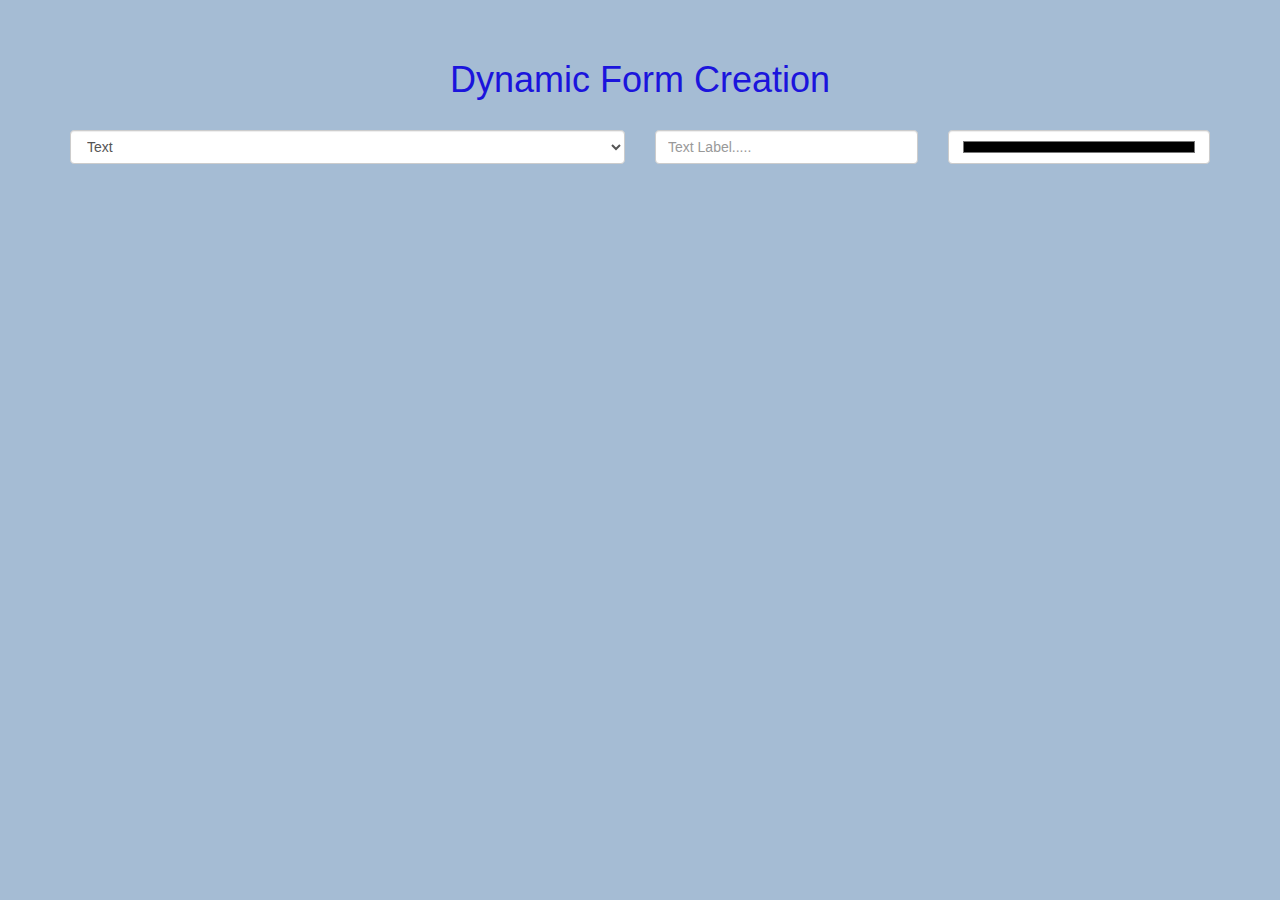
<file: dynamic_form/index.html>
<html lang="en">
<head>
    <meta charset="UTF-8">
    <meta http-equiv="X-UA-Compatible" content="IE=edge">
    <meta name="viewport" content="width=device-width, initial-scale=1.0">
    <link rel="stylesheet" href="https://maxcdn.bootstrapcdn.com/bootstrap/3.4.1/css/bootstrap.min.css">
    <link rel="stylesheet" href="css/style.css">
    <title>Dynamic Form</title>
</head>
<body>
    <br>
    <br>
    <div class="container">
        <h1 class="text-center">Dynamic Form Creation</h1>
    <br>
    <div class="row">
        <div class="col-md-6">
            <select class="form-control" name="inputType" id="inputType">
                <option value="text">Text</option>
                <option value="password">Password</option>
                <!-- <option value="radio" onclick="createRad(produ)">Radio</option> -->
                <option value="checkbox" id="prod" onclick="createChk(prod)">CheckBox</option>
                <option value="number">Number</option>
                <!-- <option value="textarea">TextArea</option> -->
                <option value="submit">Submit</option>
            </select>
        </div>
        <div class="col-md-3">
            <input type="text" class="form-control" name="labelValue" id="labelValue" placeholder="Text Label.....">
        </div>
        <div class="col-md-3">
            <input type="color" class="form-control" name="colorValue" id="colorValue">
        </div>
        <!-- <div class="col-md-3">
            Enter a Value <input type="text" id="prod" autofocus=true />
            <p><input type="button" id="bt" value="Create Checkbox" onclick="createChk(prod)" />
            </p>
            <p id="container"></p>
            
        </div> -->
        

    </div>
    <div class="mt-3 border rounded shadow" id="form">

    </div>

    </div>
    
    
</body>
<script src="js/script.js"></script>
<script>
    var i = 1;      // Just a counter.

// function createChk(obj) {
//     console.log("helloooooo")
//     if (obj.value !== '') {
      
//       // Create checkbox (its a input box of type checkbox).
//       var chk = document.createElement('input');  
      
//       // Specify the type of element.
//       chk.setAttribute('type', 'checkbox');
//       chk.setAttribute('id', 'prodName' + i);  // Set an ID.
//       chk.setAttribute('value', obj.value);
//       chk.setAttribute('name', 'products');

//       // Create label for checkbox.
//       var lbl = document.createElement('label');  
//       lbl.setAttribute('for', 'prodName' + i);

//       // Create text node and append it to the label.
//       lbl.appendChild(document.createTextNode(obj.value));

//       // Append the newly created checkbox and label to the <p>.
//       container.appendChild(chk);
//       container.appendChild(lbl);

//       obj.value = '';
//       document.getElementById(obj.id).focus();

//       i = i + 1;
//     }
// }

var j = 1;  
function createRad(object){
    console.log("hellloooo radio button............")

}
    

    

</script>
</html>
</file>
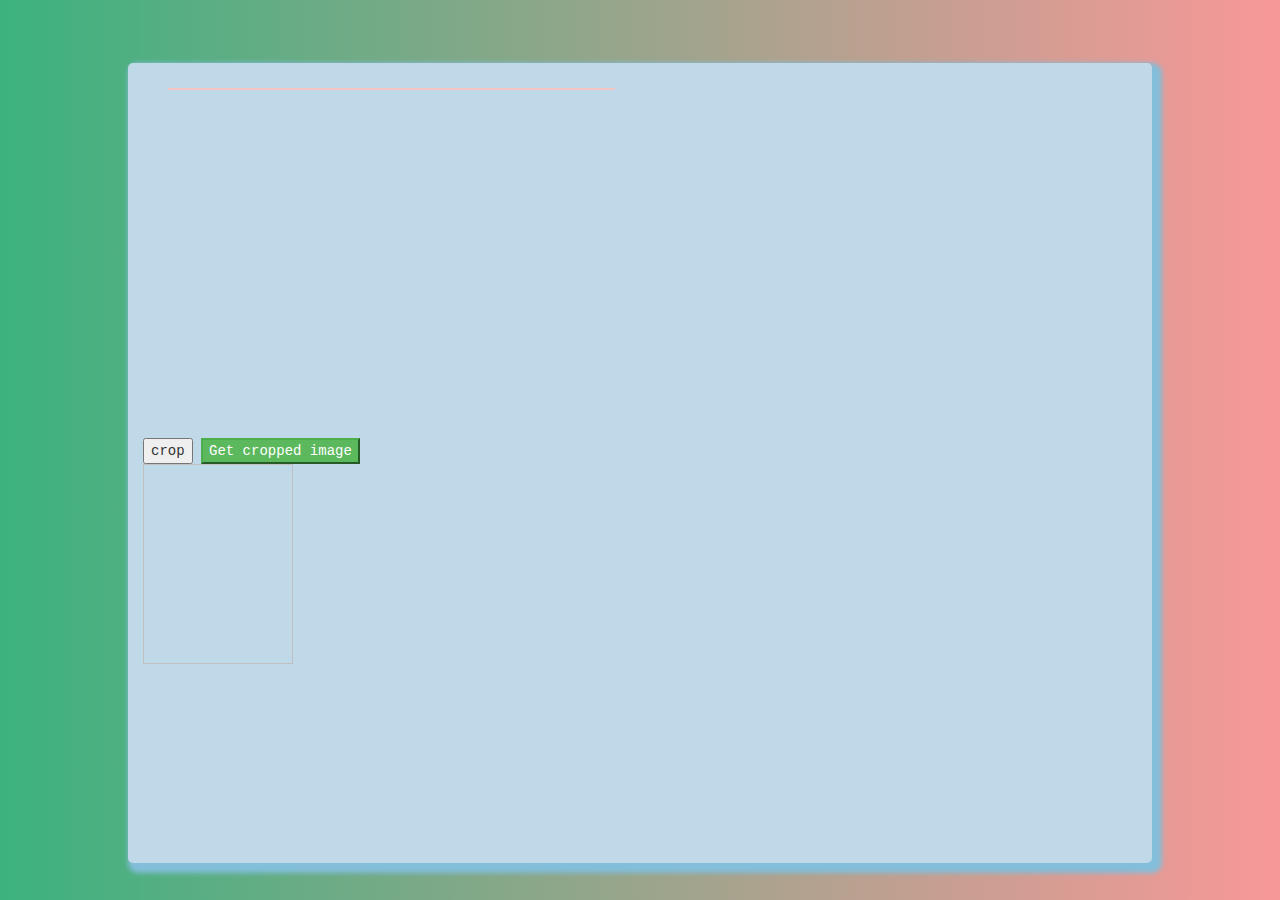
<file: img/index.html>
<html>
    <head>
        <script src="https://jsuites.net/v4/jsuites.js"></script>
        <script src="https://jsuites.net/v4/jsuites.layout.js"></script>
        <link rel="stylesheet" href="https://jsuites.net/v4/jsuites.css" type="text/css" />
        <link rel="stylesheet" href="https://jsuites.net/v4/jsuites.layout.css" type="text/css" />
        <link rel="stylesheet" href="https://maxcdn.bootstrapcdn.com/bootstrap/3.4.1/css/bootstrap.min.css">
        <link rel="stylesheet" href="css/style.css">
        <script src="js/script.js"></script>
    </head>
    <body>
        <div class='container'>
            <div class='image-container'>
                <div id='image-cropper' style='border:1px solid #f2c4c4'>
                    <!-- <span>Click Here</span> -->
                </div>
            </div>
            <input type="button" value="crop" id = "crop_img">
            <input type='button' value='Get cropped image' id='img' class="btn-success">
            <div class='image-crop'>
                <div id='image-cropper-result'>
                    <img style='width:150px;height:200px;'>
                </div>
            </div>
        </div>        
    </body>
 
<script>
var image_workspaceSpan = document.querySelector('.image-container span')

// jSuites.sorting(document.getElementById('image-cropper'), {
//     ondragstart: function() {
//         console.log(arguments);
//     }
// });

document.getElementById('crop_img').onclick = function (){
    jSuites.crop(document.getElementById('image-cropper'), {
    area: [ 280, 280 ],
    crop: [ 100, 100 ],
    
})    
}



 
document.getElementById('img').onclick = function() {
    // image_workspaceSpan.style.display = "none"
    var img_crop = document.getElementById('image-cropper-result').children[0].src;
    console.log(img_crop)
    var crop_result = document.getElementById('image-cropper').crop.getCroppedImage().src;  
    console.log(crop_result)
    // img_crop = crop_result;
    document.getElementById('image-cropper-result').children[0].src = document.getElementById('image-cropper').crop.getCroppedImage().src;  
    
}
</script>
</html>
</file>
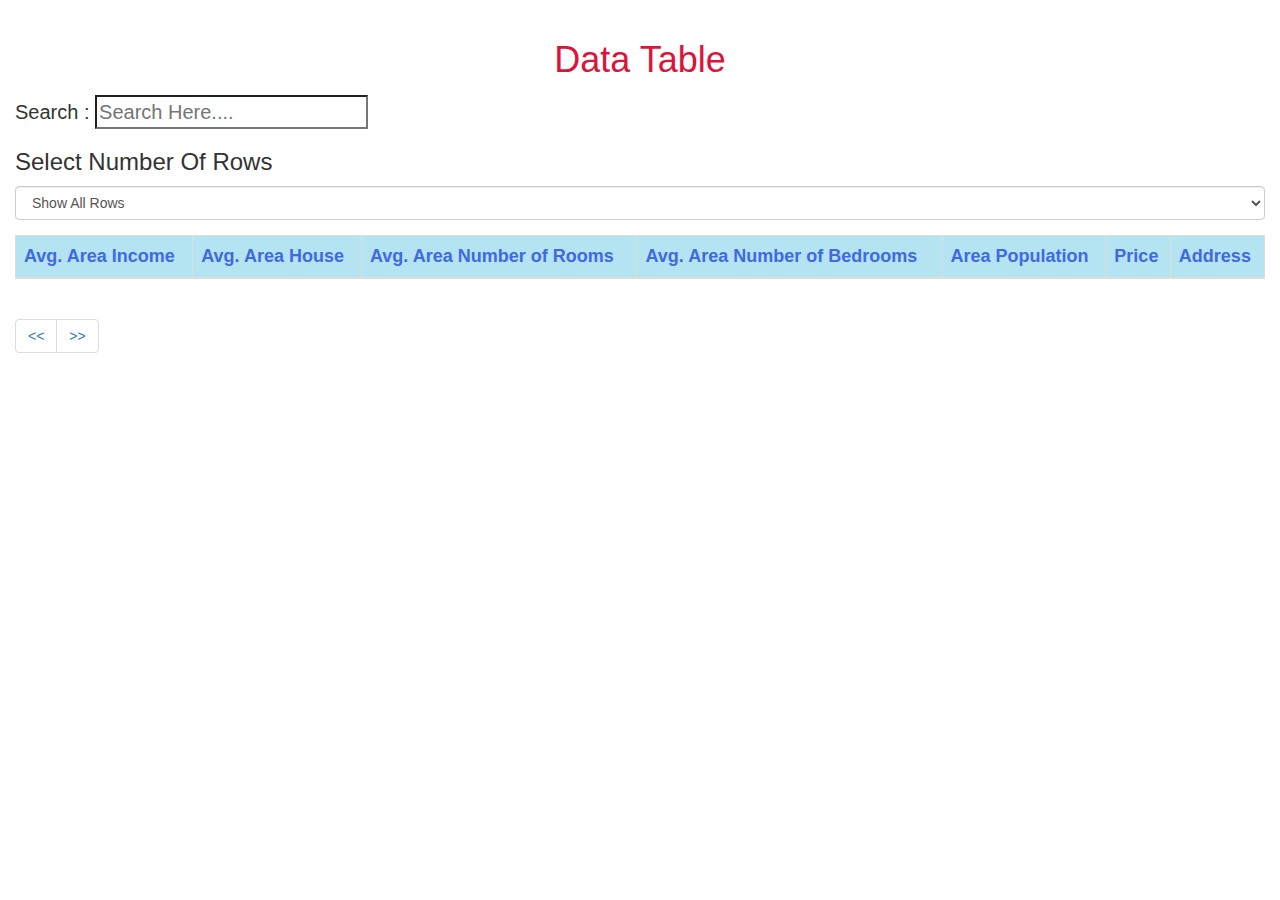
<file: task/index.html>
<!DOCTYPE html>
<html lang="en">
<head>
    <meta charset="UTF-8">
    <meta http-equiv="X-UA-Compatible" content="IE=edge">
    <meta name="viewport" content="width=device-width, initial-scale=1.0">
    <link rel="stylesheet" href="css/style.css">
    
    <link rel="stylesheet" href="https://maxcdn.bootstrapcdn.com/bootstrap/3.4.1/css/bootstrap.min.css">
    <!-- <script src="js/moment.js"></script>
    <script src="https://momentjs.com/downloads/moment.js"></script> -->
    <script type="text/JavaScript" src=" https://momentjs.com/downloads/moment.js"></script>
    <!-- <script src="https://cdnjs.cloudflare.com/ajax/libs/moment.js/2.18.1/moment.min.js"></script> -->
    <!-- <script src="https://maxcdn.bootstrapcdn.com/bootstrap/3.4.1/js/bootstrap.min.js"></scrip> -->
    <script src="//ajax.googleapis.com/ajax/libs/jquery/1.9.1/jquery.min.js"></script>
    <!-- <script src="//code.jquery.com/jquery.min.js"></script> -->
    <title>DataTable</title>
</head>
<body>
    

        <div class="container-fluid">
            <center>
                <label id="label">
                    <h1>
                        Data Table
                    </h1>
                </label>
            </center>
            <div id="sea">
                Search : <input type="search" name="search" id="search" placeholder="Search Here....">
            </div>
            <div>
                <h3>Select Number Of Rows</h3>
                        <div class="form-group"> 	
                             <select class  ="form-control" name="row" id="maxRows">
                                <option value="100">Show All Rows</option>
                                 <option value="3">3</option>
                                 <option value="15">15</option>
                                 <option value="30">30</option>
                                </select>
                             
                        </div>
            </div>
            <!-- <div class="select">    
                Select Number of Rows: <select name="rows" id="rows">
                    <option value="5000">Show All</option>
                    <option value="15">15</option>
                    <option value="30">30</option>
                </select>
            </div> -->
            
            <table class="table sticky table-bordered" id="tablesearch">
            <thead>
                <tr>
                    <th data-column="Avg. Area Income" data-order="desc">
                        <div class="con">
                            <div>Avg. Area Income</div>
                            <!-- <div id="income" class="area">&#9650</div> -->
                        </div></th>
                        <!-- Avg. Area Income &#9650</th> -->
                    <th data-column="Avg. Area House Age" data-order="desc">
                        <div class="con">
                            <div>Avg. Area House</div>
                            <!-- <div id="age" class="area">&#9650</div> -->
                        </div></th>
                        <!-- Avg. Area House Age&#9650 -->
                    <th data-column="Avg. Area Number of Rooms" data-order="desc">
                        <div class="con">
                            <div>Avg. Area Number of Rooms</div>
                            <!-- <div id="room" class="area">&#9650</div> -->
                        </div></th>
                        <!-- Avg. Area Number of Rooms&#9650</th> -->
                    <th data-column="Avg. Area Number of Bedrooms" data-order="desc">
                        <div class="con">
                            <div>Avg. Area Number of Bedrooms</div>
                            <!-- <div id="bedroom" class="area">&#9650</div> -->
                        </div></th>
                        <!-- Avg. Area Number of Bedrooms &#9650</th> -->
                    <th data-column="Area Population" data-order="desc">
                        <div class="con">
                            <div>Area Population</div>
                            <!-- <div id="population" class="area">&#9650</div> -->
                        </div></th>
                        <!-- Area Population &#9650</th> -->
                    <th data-column="Price" data-order="desc">
                        <div class="con">
                            <div>Price</div>
                            <!-- <div id="price" class="area">&#9650</div> -->
                        </div></th>
                        <!-- Price &#9650</th> -->
                    <th data-column="Address" data-order="desc">
                        <div class="con">
                            <div>Address</div>
                            <!-- <div id="address" class="area">&#9650</div> -->
                        </div></th>
                        <!-- Address &#9650</th> -->
                    <!-- <th data-column="Address" data-order="desc">
                        <div>helo <br> ppl</div>
                        <div>ppl</div>
                        </th> -->
                </tr>
            </thead>
            <tbody id="tb">
                <!-- <tr>
                    <td>79545.45857431678</td>
                    <td>5.682861321615587</td>
                    <td>7.009188142792237</td>
                    <td>4.09</td>
                    <td>23086.800502686456</td>
                    <td>1059033.5578701235</td>
                    <td>208 Michael Ferry Apt. 674\nLaurabury, NE 37010-5101</td>
                </tr> -->
                
            </tbody>
        </table>
        
        <div class="pagination-container">
            <nav>
              <ul class="pagination">
                <li data-page="prev">
                <span> << <span class="sr-only">(current)</span></span>
                </li>
          
                <li data-page="next" id="prev">
                <span> >> <span class="sr-only">(current)</span></span>
                </li>
              </ul>
            </nav>
          </div>
        
        </div>

   
   <script src="js/script.js"></script>    
</body>

</html>
</file>
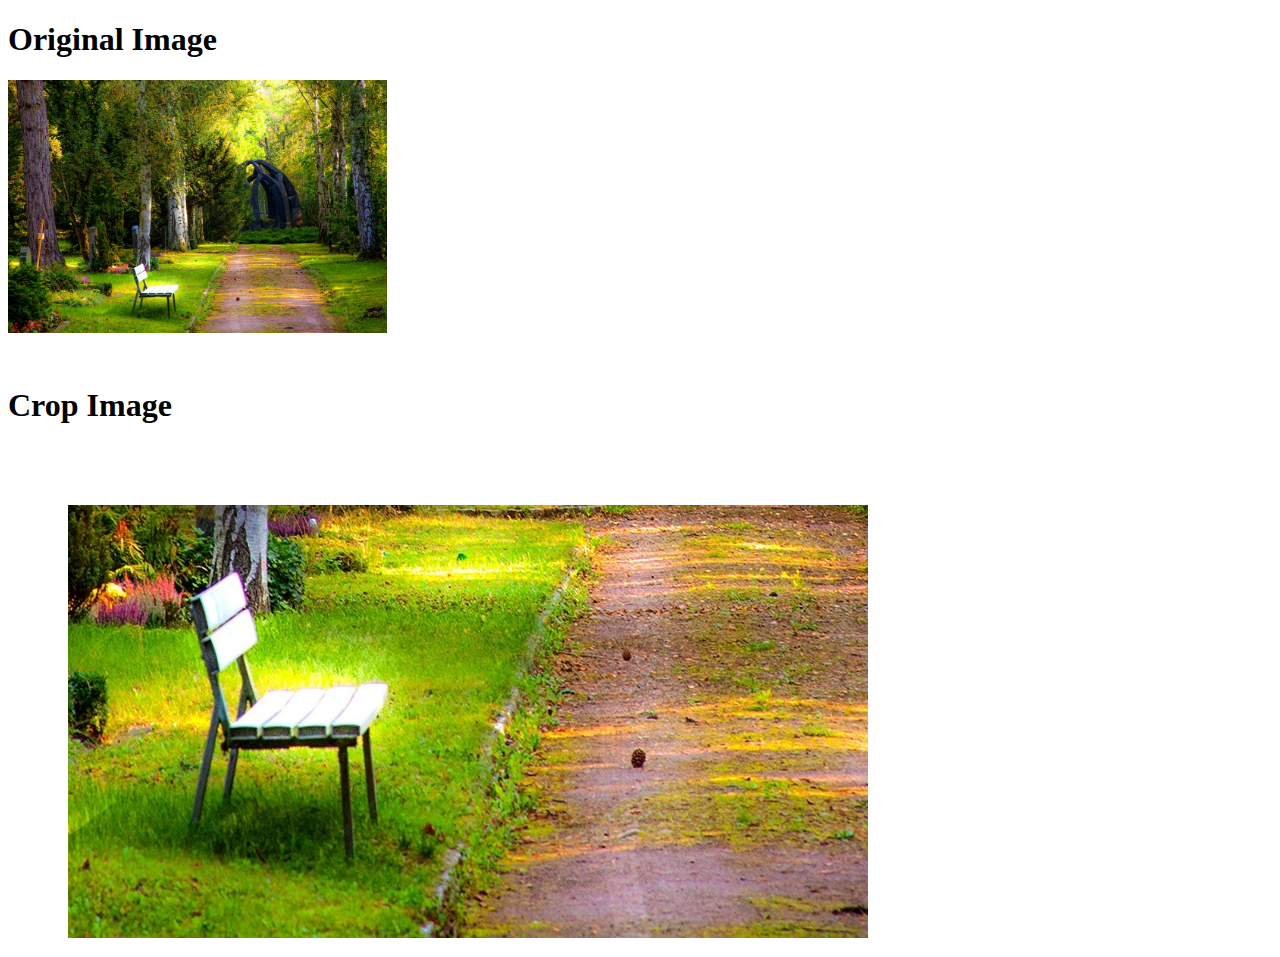
<file: crop_img/index1.html>
<!DOCTYPE html>
<html lang="en">
<head>
    <meta charset="UTF-8">
    <meta http-equiv="X-UA-Compatible" content="IE=edge">
    <meta name="viewport" content="width=device-width, initial-scale=1.0">
    <!-- <link rel="stylesheet" href="https://maxcdn.bootstrapcdn.com/bootstrap/3.4.1/css/bootstrap.min.css">
    <link rel="stylesheet" href="css/style.css">
    <link rel="stylesheet" href="https://cdnjs.cloudflare.com/ajax/libs/cropper/4.1.0/cropper.min.css">
    <script src="https://cdnjs.cloudflare.com/ajax/libs/cropperjs/2.0.0-beta.1/cropper.min.js"></script> -->
    <title>Crop Image</title>
</head>
<body>
    <div class="container">
        <h1 class="text-center">
            Original Image
        </h1>
    <img src="image/pexels-pixabay-257360.jpg" alt="" srcset="" style="width: 30%;">
</div>
<div class="container">
    <h1 class="text-center" style="margin-top:50px;">
        Crop Image
    </h1>
    
    <canvas id="canvas" width="1000px" height="500px"></canvas>
</div>
    

    <script src="js/script.js"></script>
</body>
</html>
</file>
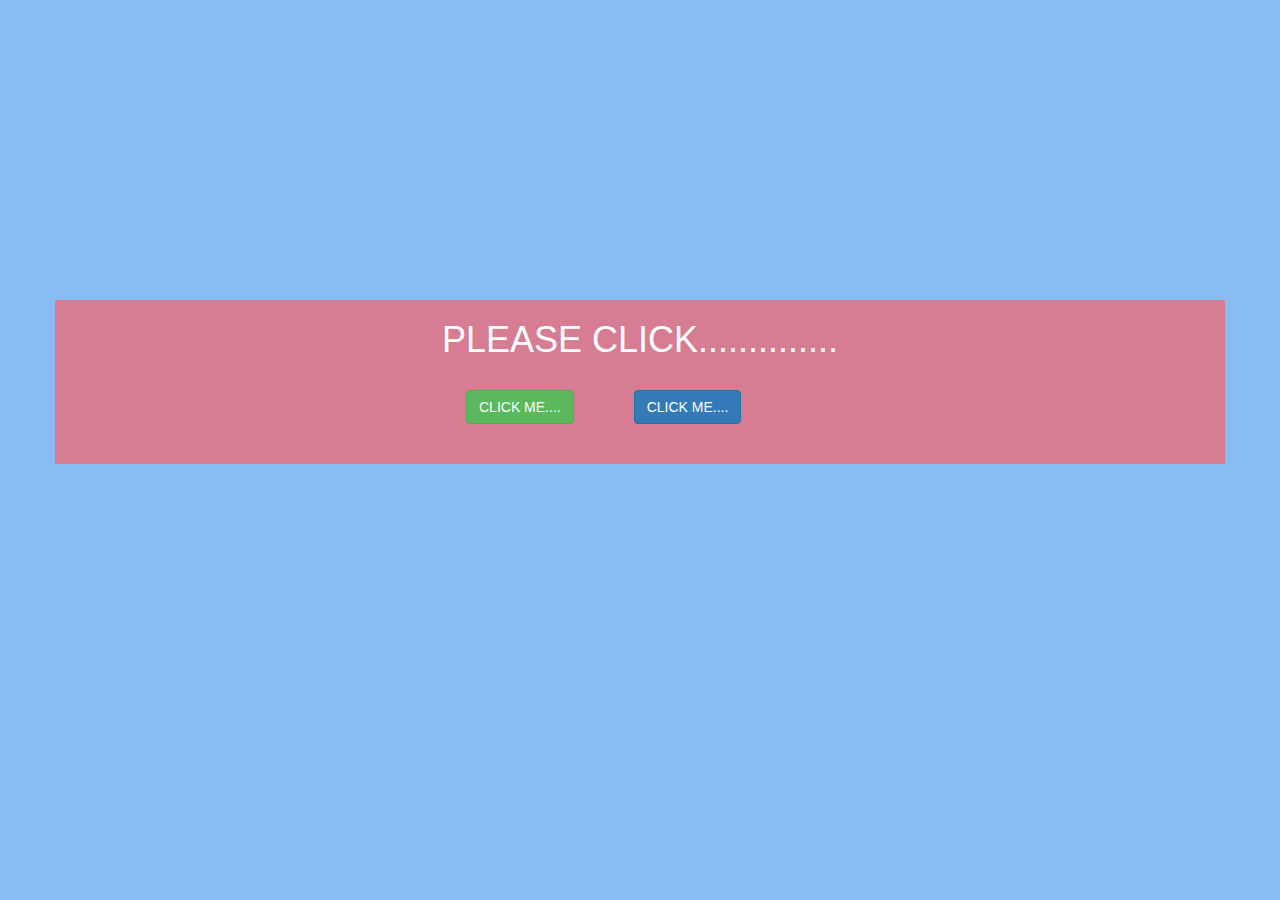
<file: form/home.html>
<!DOCTYPE html>
<html lang="en">
<head>
    <meta charset="UTF-8">
    <meta http-equiv="X-UA-Compatible" content="IE=edge">
    <meta name="viewport" content="width=device-width, initial-scale=1.0">
    <link rel="stylesheet" href="css/home.css">
    
    <link rel="stylesheet" href="https://maxcdn.bootstrapcdn.com/bootstrap/3.4.1/css/bootstrap.min.css">
    <script src="js/script.js"></script>
    <title>Home Form</title>
</head>
<body class="bg-color">
    <div class="container">
        <h1 style="color: white;">PLEASE CLICK..............</h1>
        <div class="grid-container">
        
        <div class="grid-child">
            <button type="submit" class="btn btn-success" onclick="return greenValidation()">CLICK ME....</button>
        </div>
    
        <div class="grid-child">
            <button type="submit" class="btn btn-primary" onclick="return blueValidation()">CLICK ME....</button>
        </div>
      
        </div>
    </div>
    
</body> 

 

</html>
</file>
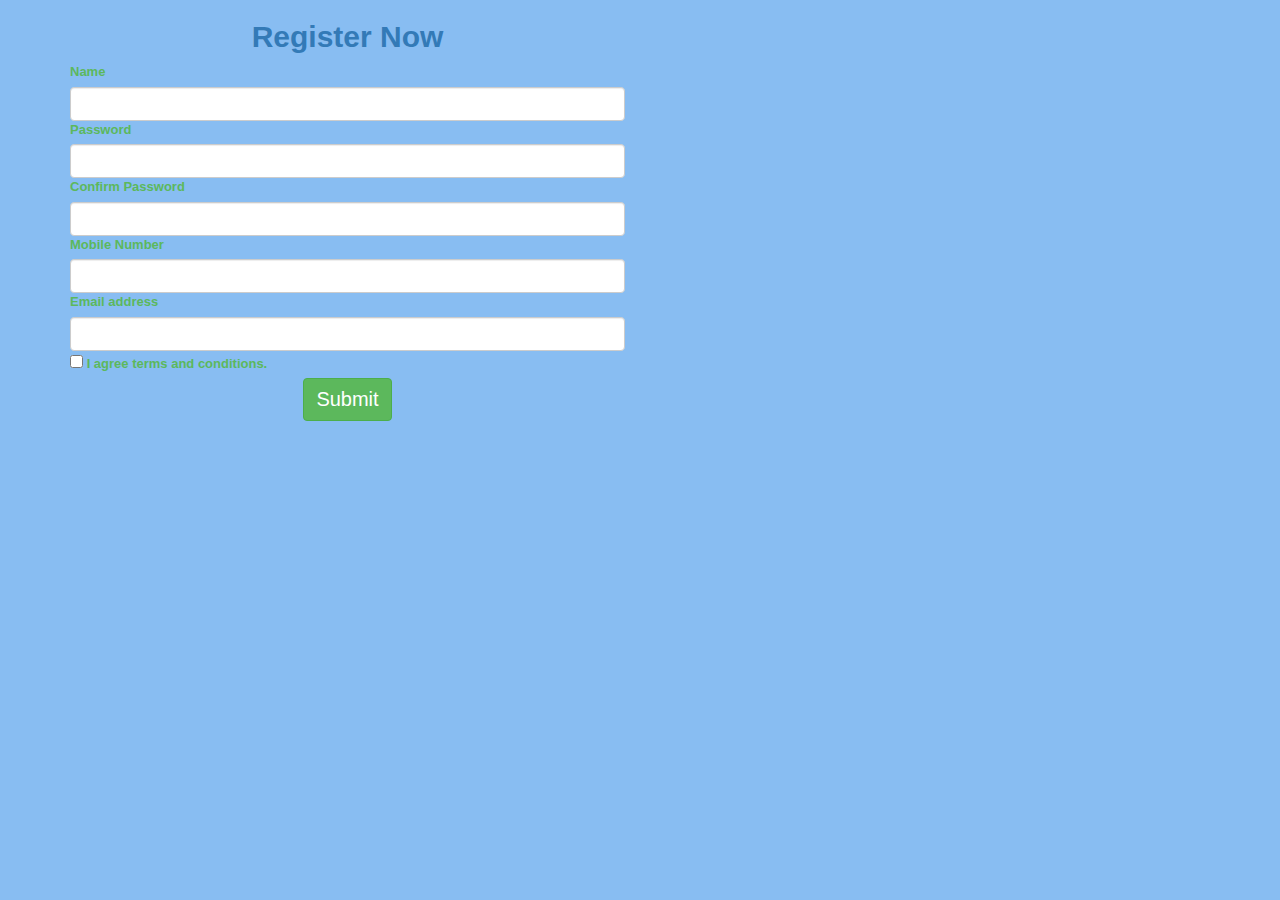
<file: form/registration.html>
<!DOCTYPE html>
<html lang="en">
<head>
    <meta charset="UTF-8">
    <meta http-equiv="X-UA-Compatible" content="IE=edge">
    <meta name="viewport" content="width=device-width, initial-scale=1.0">
    <link rel="stylesheet" href="css/style.css">
    
    <link rel="stylesheet" href="https://maxcdn.bootstrapcdn.com/bootstrap/3.4.1/css/bootstrap.min.css">
    <link href="https://cdn.jsdelivr.net/npm/bootstrap@5.1.1/dist/css/bootstrap.min.css" rel="stylesheet" integrity="sha384-F3w7mX95PdgyTmZZMECAngseQB83DfGTowi0iMjiWaeVhAn4FJkqJByhZMI3AhiU" crossorigin="anonymous">
    <script src="js/script.js"></script>
    <title>Registration Form</title>
</head>

<body class="bg-color">
        <section class="container mt-5">
            <div class="row justify-content-md-center">
                <form class="col-md-6 col-sm-12 bg-white p-5 rounded shadow">
                    <div class="col-12 text-center">
                        <h3 class="text-primary"><strong style="font-size:30px;">Register Now</strong></h3>
                    </div>
                    <div class="mb-3">
                        <label for="name" class="form-label">Name</label>
                        <input type="text" class="form-control" id="name">
                    </div>
                    <div class="mb-3">
                        <label for="password" class="form-label">Password</label>
                        <input type="password" class="form-control" id="password">
                    </div>
                    <div class="mb-3">
                        <label for="confirm_password" class="form-label">Confirm Password</label>
                        <input type="password" class="form-control" id="confirm_password">
                    </div>
                    <div class="mb-3">
                        <label for="text" class="form-label">Mobile Number</label>
                        <input type="number" class="form-control" id="number">
                    </div>
                    <div class="mb-3">
                        <label for="email" class="form-label">Email address</label>
                        <input type="email" class="form-control" id="email">
                    </div>
                    
                    <div class="mb-3 form-check">
                        <input type="checkbox" class="form-check-input" id="terms">
                        <label class="form-check-label" for="terms">I agree terms and conditions.</label>
                    </div>
                    <div class="text-center mt-3">
                        <button type="submit" class="btn btn-success btn-rounded w-75" style="font-size: 20px;">Submit</button>
                    </div>
                    
                </form>
            </div>
        </section>
    
</body>
</html>
</file>
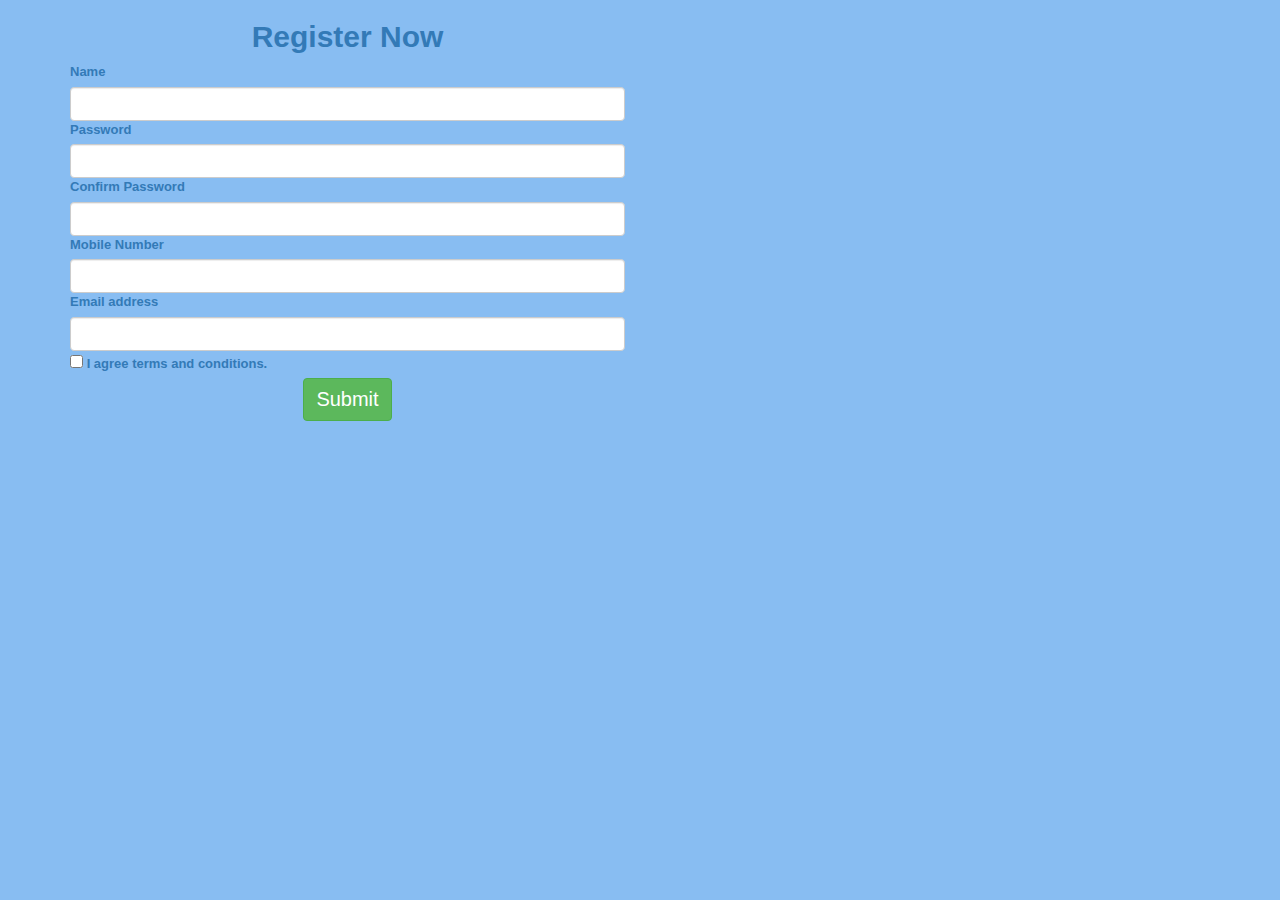
<file: form/registration1.html>
<!DOCTYPE html>
<html lang="en">
<head>
    <meta charset="UTF-8">
    <meta http-equiv="X-UA-Compatible" content="IE=edge">
    <meta name="viewport" content="width=device-width, initial-scale=1.0">
    <link rel="stylesheet" href="css/style1.css">
    
    <link rel="stylesheet" href="https://maxcdn.bootstrapcdn.com/bootstrap/3.4.1/css/bootstrap.min.css">
    <link href="https://cdn.jsdelivr.net/npm/bootstrap@5.1.1/dist/css/bootstrap.min.css" rel="stylesheet" integrity="sha384-F3w7mX95PdgyTmZZMECAngseQB83DfGTowi0iMjiWaeVhAn4FJkqJByhZMI3AhiU" crossorigin="anonymous">
    <script src="js/script.js"></script>
    <title>Registration Form</title>
</head>

<body class="bg-color">
        <!-- <div>
            <img src="image/download-_1_.jpg" alt="download-_1_" srcset="">
        </div> -->
        <section class="container mt-5" id="blur" onclick="toggle()">
            <div class="row justify-content-md-center">
                <form class="col-md-6 col-sm-12 bg-white p-5 rounded shadow">
                    <div class="col-12 text-center">
                        <h3 class="text-primary"><strong style="font-size:30px;">Register Now</strong></h3>
                    </div>
                    <div class="mb-3">
                        <label for="name" class="form-label">Name</label>
                        <input type="text" class="form-control" id="name">
                    </div>
                    <div class="mb-3">
                        <label for="password" class="form-label">Password</label>
                        <input type="password" class="form-control" id="password">
                    </div>
                    <div class="mb-3">
                        <label for="confirm_password" class="form-label">Confirm Password</label>
                        <input type="password" class="form-control" id="confirm_password">
                    </div>
                    <div class="mb-3">
                        <label for="text" class="form-label">Mobile Number</label>
                        <input type="number" class="form-control" id="number">
                    </div>
                    <div class="mb-3">
                        <label for="email" class="form-label">Email address</label>
                        <input type="email" class="form-control" id="email">
                    </div>
                    
                    <div class="mb-3 form-check">
                        <input type="checkbox" class="form-check-input" id="terms">
                        <label class="form-check-label" for="terms">I agree terms and conditions.</label>
                    </div>
                    <div class="text-center mt-3">
                        <button type="submit" class="btn btn-success btn-rounded w-75" style="font-size: 20px;">Submit</button>
                    </div>
                    
                </form>
            </div>
        </section>
        <section class="container mt-5" id="hidden">
            <div class="row justify-content-md-center">
                <form class="col-md-6 col-sm-12 bg-white p-5 rounded shadow">
                    <div class="col-12 text-center">
                        <h3 class="text-primary"><strong style="font-size:30px;">Register Now</strong></h3>
                    </div>
                    <div class="mb-3">
                        <label for="name" class="form-label">Name</label>
                        <input type="text" class="form-control" id="name">
                    </div>
                    <div class="mb-3">
                        <label for="password" class="form-label">Password</label>
                        <input type="password" class="form-control" id="password">
                    </div>
                    <div class="mb-3">
                        <label for="confirm_password" class="form-label">Confirm Password</label>
                        <input type="password" class="form-control" id="confirm_password">
                    </div>
                    <div class="mb-3">
                        <label for="text" class="form-label">Mobile Number</label>
                        <input type="number" class="form-control" id="number">
                    </div>
                    <div class="mb-3">
                        <label for="email" class="form-label">Email address</label>
                        <input type="email" class="form-control" id="email">
                    </div>
                    
                    <div class="mb-3 form-check">
                        <input type="checkbox" class="form-check-input" id="terms">
                        <label class="form-check-label" for="terms">I agree terms and conditions.</label>
                    </div>
                    <div class="text-center mt-3">
                        <button type="submit" class="btn btn-success btn-rounded w-75" style="font-size: 20px;" onclick="return submitForm1()">Submit</button>
                    </div>
                    
                </form>
            </div>
        </section>
    
</body>
</html>
</file>
<file: dynamic_form/css/style.css>
body{
    background-color: rgb(165, 188, 212);
}
h1{
    color: rgb(27, 20, 220);
}
#form{
    color: rgb(17, 94, 105);
    /* margin-top: 20px; */
}
.mb-3{
    margin-top: 10px;
    
}
</file>
<file: img/css/style.css>
html{
    height: 100%;
}
body{
    display: flex;
    /* background-color: #3cb27f; */
    background-image: linear-gradient(90deg, #3cb27f,#f89898);
    align-items: center;
    font-family: 'Courier New', Courier, monospace;
    justify-content: center;
}
.container{
    background-color: rgb(191, 217, 233);
    position: relative;
    box-shadow: rgb(131, 190, 218) 5px 5px 5px 5px;
    margin-top: 25px;
    padding-bottom: 50px;
    border-radius: 5px;
    width: 80%;
    height: 800px;
}
.image-container{
    padding: 25px;
    width: 50%;
    height: 50%;
    align-items: center;
    /* border-right: 1px solid rgb(147, 163, 167);
    border-bottom: 1px solid rgb(147, 163, 167); */
    
}
/* #image-cropper{
    border: #f89898;
    border-radius: 1px;
} */
</file>
<file: task/css/style.css>
.container-fluid{
    margin-top: 20px;
    position: relative;
    
}
#label{
    color: crimson;
    
}

#sea{
    font-size: 20px;
    margin-bottom: 10px;
    /* display: grid; */
}
.select{
    font-size: 20px;
    margin-bottom: 10px;
    /* display: grid; */
}
/* .label.sticky h1{
    position: sticky;
    top: 0;
} */
/* #search{
    padding: 0px 25px;
} */
.table{
    border-collapse: collapse;
    margin: 0px 0px;
    min-width: 400px;
    font-size: large;
    

}
.table thead tr{
    background-color: #b4e3f2;
    color: royalblue;
    

    
}

.table.sticky th{
    position: sticky;
    top: 0;
    background-color: #b4e3f2;
    
}
.pagination li:hover{
    cursor: pointer;
}
/* #id1 , #id2{
    display: inline;
} */
.con{
    display: grid;
    grid-template-columns:3fr 0fr;
}
#room ,#bedroom{
    margin-top: 15px;
    margin-right: 10px;
}
#age , #income , #population , #address , #price{
    margin-bottom: 11px;
    
}
</file>
<file: crop_img/css/style.css>
.page{
    margin: 1rem;
    display: flex ;
    max-width: 700px;
    align-items: flex-start;
    flex-wrap: wrap;
    height: 100%;
}
.box{
    padding: 1em;
    width: 100%;
    margin: 1px;
}
.box-2{
    padding: 0.5em;
    width: calc(100% /2 - 1em);
}
.options label , 
.options input{
    width: 70px;
    padding: 5px 2px;
    
}
.btn{
    background-color: green;
    color: white;
    border: 1px solid black;
    margin-top: 20px;
    margin-right: 10px;
    display: inline-block;
    cursor: pointer;
}
.hide{
    display: none;
}
/* .img{
    max-width: 100%;
} */
</file>
<file: form/css/home.css>
/* .bg-color{
    background-color: #88bdf2;
    font-family: Arial, Helvetica, sans-serif;
} */
.bg-color{
    background-color: #88bdf2;
}
.container{
    margin-top: 300px;
   background-color: rgb(214, 125, 147);
   text-align: center;
}


.grid-container {
    display: flex;
    grid-gap: 20px;
    margin-bottom: 20px;
    text-align: center;
    margin-left: 376px;
}
.grid-child{
    padding: 20px 20px 20px 20px;
    color: white;
    text-align: center;
}
</file>
<file: form/css/style.css>
.bg-color{
    background-color: #88bdf2;
    color: #5cb85c;
    font-family: Arial, Helvetica, sans-serif;
}
.mb-3{
    font-size: 13px;
}
.mt-3{
    font-size: 20px;
}
.container#blur.active{
    /* visibility: hidden; */
    filter: blur(25px);
    
}
#hidden{
    visibility: hidden;
}
#hidden.active{
    visibility: visible;
    position: absolute;
    top: 0;
    margin-left: 206px;
    
}
</file>
<file: form/css/style1.css>
.bg-color{
    background-color: #88bdf2;
    color: #337ab7;
    font-family: Arial, Helvetica, sans-serif;
}
.mb-3{
    font-size: 13px;
}
.mt-3{
    font-size: 20px;
}
.container#blur.active{
    /* visibility: hidden; */
    filter: blur(25px);
    
}
#hidden{
    visibility: hidden;
}
#hidden.active{
    visibility: visible;
    position: absolute;
    top: 0;
    margin-left: 206px;
    
}
</file>
